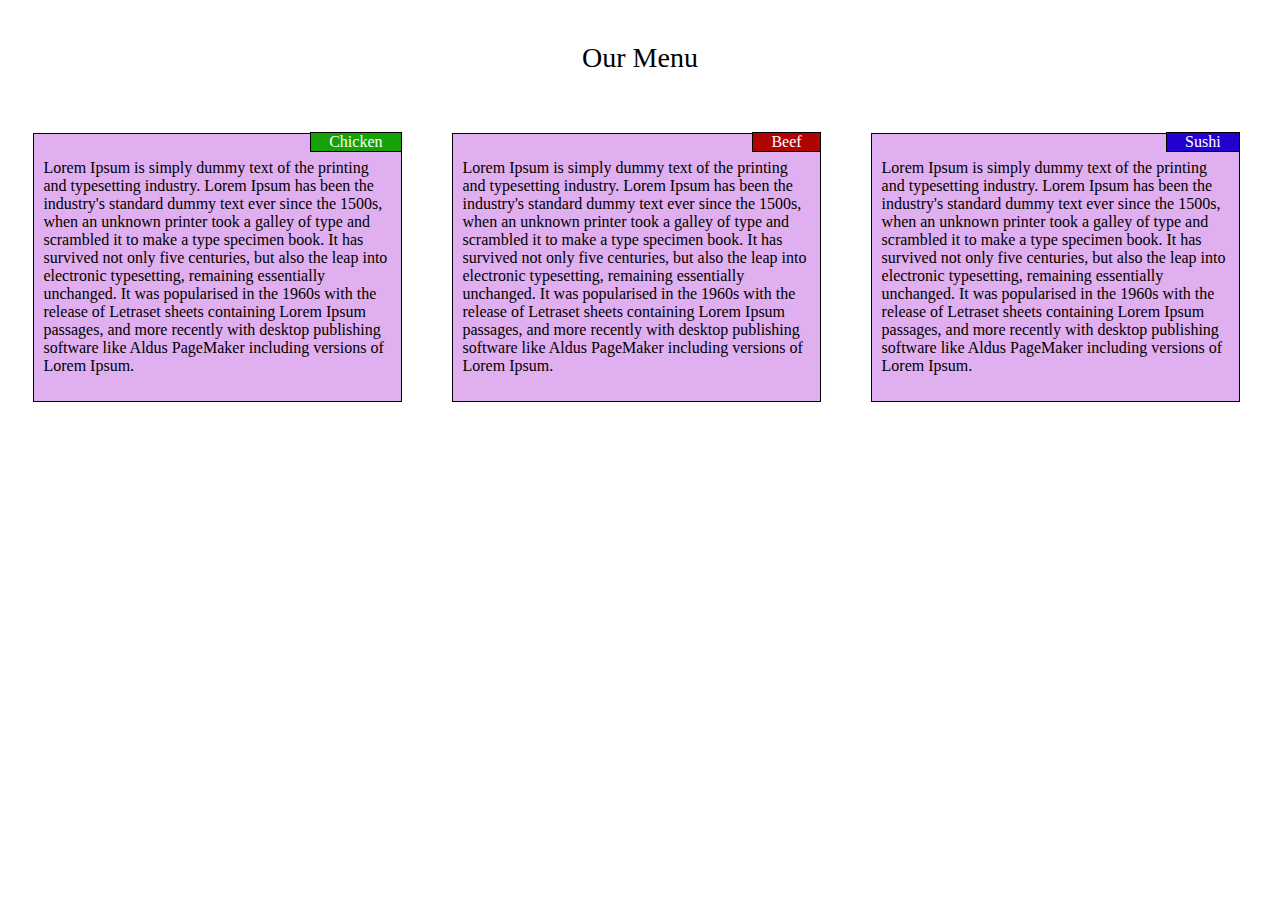
<file: module2-solution/index.html>
<!DOCTYPE html>
<html>
<head>
	<meta charset="utf-8">
	<meta name="viewport" content="width=device-width, initial-scale=1">
	<title>module2-solution</title>
	<link rel="stylesheet" type="text/css" href="css/main.css">
</head>
<body>

	<div class="container">
		<div class="center">
			<p class="big-title">Our Menu</p>
		</div>
	</div>

	<div class="card">
		<p class="card-title" id="chicken">Chicken</p>
		<p class="card-body">Lorem Ipsum is simply dummy text of the printing and typesetting industry. Lorem Ipsum has been the industry's standard dummy text ever since the 1500s, when an unknown printer took a galley of type and scrambled it to make a type specimen book. It has survived not only five centuries, but also the leap into electronic typesetting, remaining essentially unchanged. It was popularised in the 1960s with the release of Letraset sheets containing Lorem Ipsum passages, and more recently with desktop publishing software like Aldus PageMaker including versions of Lorem Ipsum.</p>
	</div>

	<div class="card">
		<p class="card-title" id="beef">Beef</p>
		<p class="card-body">Lorem Ipsum is simply dummy text of the printing and typesetting industry. Lorem Ipsum has been the industry's standard dummy text ever since the 1500s, when an unknown printer took a galley of type and scrambled it to make a type specimen book. It has survived not only five centuries, but also the leap into electronic typesetting, remaining essentially unchanged. It was popularised in the 1960s with the release of Letraset sheets containing Lorem Ipsum passages, and more recently with desktop publishing software like Aldus PageMaker including versions of Lorem Ipsum.</p>
	</div>

	<div class="card card-3">
		<p class="card-title" id="sushi">Sushi</p>
		<p class="card-body">Lorem Ipsum is simply dummy text of the printing and typesetting industry. Lorem Ipsum has been the industry's standard dummy text ever since the 1500s, when an unknown printer took a galley of type and scrambled it to make a type specimen book. It has survived not only five centuries, but also the leap into electronic typesetting, remaining essentially unchanged. It was popularised in the 1960s with the release of Letraset sheets containing Lorem Ipsum passages, and more recently with desktop publishing software like Aldus PageMaker including versions of Lorem Ipsum.</p>
	</div>

</body>
</html>
</file>
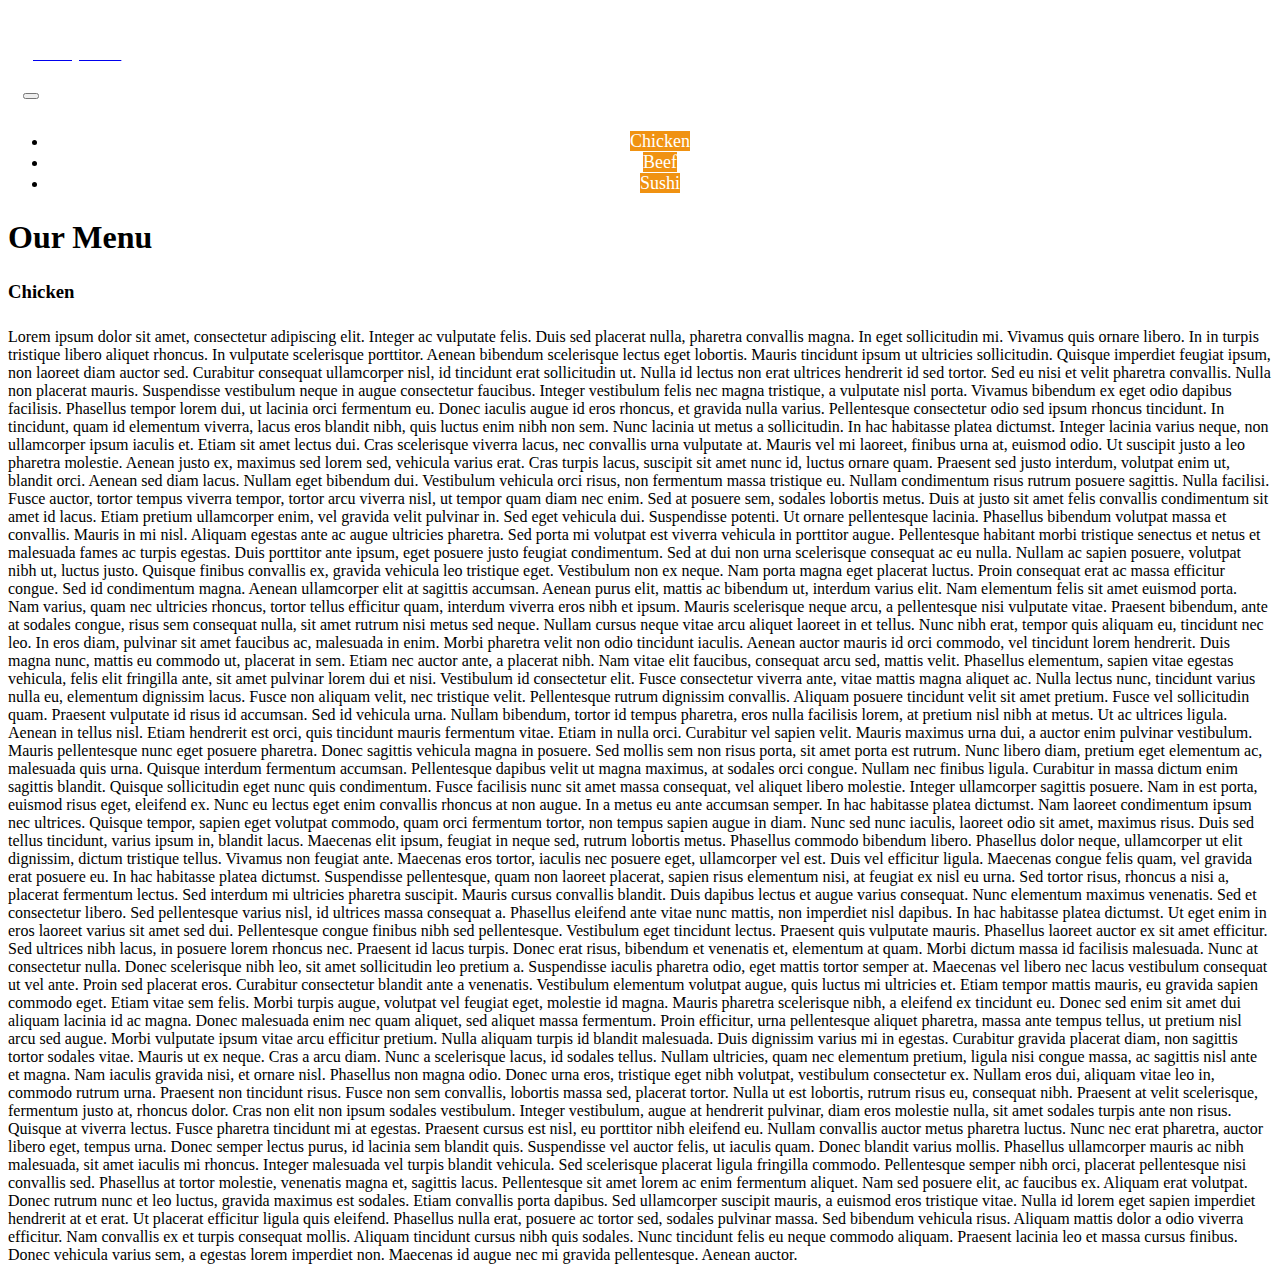
<file: module3-solution/index.html>
<!DOCTYPE html>
<html>
<head>
	<meta charset="utf-8">
	<meta name="viewport" content="width=device-width, initial-scale=1">
	<link href="https://cdn.jsdelivr.net/npm/bootstrap@5.2.0-beta1/dist/css/bootstrap.min.css" rel="stylesheet" integrity="sha384-0evHe/X+R7YkIZDRvuzKMRqM+OrBnVFBL6DOitfPri4tjfHxaWutUpFmBp4vmVor" crossorigin="anonymous">
  <link rel="stylesheet" type="text/css" href="css/style.css">
	<title>module3-solution</title>
</head>
<body>

<!-- navbar -->
<nav class="navbar navbar-expand-sm nav-dav bg-danger">
  <div class="container-fluid">
    <a class="navbar-brand" href="index.html"><h3>Food, LLC</h3></a>
    <button class="navbar-toggler" type="button" data-bs-toggle="collapse" data-bs-target="#navbarNav" aria-controls="navbarNav" aria-expanded="false" aria-label="Toggle navigation">
      <span class="navbar-toggler-icon"></span>
    </button>
    
  </div>
</nav>
<div class="collapse navbar-collapse" id="navbarNav">
      <ul class="navbar-nav">
        <li class="nav-item">
          <a class="nav-link border">Chicken</a>
        </li>
        <li class="nav-item">
          <a class="nav-link border">Beef</a>
        </li>
        <li class="nav-item">
          <a class="nav-link border">Sushi</a>
        </li>
      </ul>
 </div><!-- collapse -->

<!-- title -->
<h1 class="text-center">Our Menu</h1>

<div class="container">
  <div class="row">
    <div class="col border border-dark">
      <h3 class="text-center">Chicken</h3>
      <p>Lorem ipsum dolor sit amet, consectetur adipiscing elit. Integer ac vulputate felis. Duis sed placerat nulla, pharetra convallis magna. In eget sollicitudin mi. Vivamus quis ornare libero. In in turpis tristique libero aliquet rhoncus. In vulputate scelerisque porttitor. Aenean bibendum scelerisque lectus eget lobortis. Mauris tincidunt ipsum ut ultricies sollicitudin. Quisque imperdiet feugiat ipsum, non laoreet diam auctor sed. Curabitur consequat ullamcorper nisl, id tincidunt erat sollicitudin ut. Nulla id lectus non erat ultrices hendrerit id sed tortor.

Sed eu nisi et velit pharetra convallis. Nulla non placerat mauris. Suspendisse vestibulum neque in augue consectetur faucibus. Integer vestibulum felis nec magna tristique, a vulputate nisl porta. Vivamus bibendum ex eget odio dapibus facilisis. Phasellus tempor lorem dui, ut lacinia orci fermentum eu. Donec iaculis augue id eros rhoncus, et gravida nulla varius. Pellentesque consectetur odio sed ipsum rhoncus tincidunt.

In tincidunt, quam id elementum viverra, lacus eros blandit nibh, quis luctus enim nibh non sem. Nunc lacinia ut metus a sollicitudin. In hac habitasse platea dictumst. Integer lacinia varius neque, non ullamcorper ipsum iaculis et. Etiam sit amet lectus dui. Cras scelerisque viverra lacus, nec convallis urna vulputate at. Mauris vel mi laoreet, finibus urna at, euismod odio. Ut suscipit justo a leo pharetra molestie. Aenean justo ex, maximus sed lorem sed, vehicula varius erat.

Cras turpis lacus, suscipit sit amet nunc id, luctus ornare quam. Praesent sed justo interdum, volutpat enim ut, blandit orci. Aenean sed diam lacus. Nullam eget bibendum dui. Vestibulum vehicula orci risus, non fermentum massa tristique eu. Nullam condimentum risus rutrum posuere sagittis. Nulla facilisi. Fusce auctor, tortor tempus viverra tempor, tortor arcu viverra nisl, ut tempor quam diam nec enim. Sed at posuere sem, sodales lobortis metus. Duis at justo sit amet felis convallis condimentum sit amet id lacus.

Etiam pretium ullamcorper enim, vel gravida velit pulvinar in. Sed eget vehicula dui. Suspendisse potenti. Ut ornare pellentesque lacinia. Phasellus bibendum volutpat massa et convallis. Mauris in mi nisl. Aliquam egestas ante ac augue ultricies pharetra. Sed porta mi volutpat est viverra vehicula in porttitor augue. Pellentesque habitant morbi tristique senectus et netus et malesuada fames ac turpis egestas. Duis porttitor ante ipsum, eget posuere justo feugiat condimentum. Sed at dui non urna scelerisque consequat ac eu nulla. Nullam ac sapien posuere, volutpat nibh ut, luctus justo. Quisque finibus convallis ex, gravida vehicula leo tristique eget. Vestibulum non ex neque.

Nam porta magna eget placerat luctus. Proin consequat erat ac massa efficitur congue. Sed id condimentum magna. Aenean ullamcorper elit at sagittis accumsan. Aenean purus elit, mattis ac bibendum ut, interdum varius elit. Nam elementum felis sit amet euismod porta. Nam varius, quam nec ultricies rhoncus, tortor tellus efficitur quam, interdum viverra eros nibh et ipsum. Mauris scelerisque neque arcu, a pellentesque nisi vulputate vitae. Praesent bibendum, ante at sodales congue, risus sem consequat nulla, sit amet rutrum nisi metus sed neque. Nullam cursus neque vitae arcu aliquet laoreet in et tellus. Nunc nibh erat, tempor quis aliquam eu, tincidunt nec leo.

In eros diam, pulvinar sit amet faucibus ac, malesuada in enim. Morbi pharetra velit non odio tincidunt iaculis. Aenean auctor mauris id orci commodo, vel tincidunt lorem hendrerit. Duis magna nunc, mattis eu commodo ut, placerat in sem. Etiam nec auctor ante, a placerat nibh. Nam vitae elit faucibus, consequat arcu sed, mattis velit. Phasellus elementum, sapien vitae egestas vehicula, felis elit fringilla ante, sit amet pulvinar lorem dui et nisi. Vestibulum id consectetur elit. Fusce consectetur viverra ante, vitae mattis magna aliquet ac. Nulla lectus nunc, tincidunt varius nulla eu, elementum dignissim lacus. Fusce non aliquam velit, nec tristique velit. Pellentesque rutrum dignissim convallis. Aliquam posuere tincidunt velit sit amet pretium. Fusce vel sollicitudin quam.

Praesent vulputate id risus id accumsan. Sed id vehicula urna. Nullam bibendum, tortor id tempus pharetra, eros nulla facilisis lorem, at pretium nisl nibh at metus. Ut ac ultrices ligula. Aenean in tellus nisl. Etiam hendrerit est orci, quis tincidunt mauris fermentum vitae. Etiam in nulla orci. Curabitur vel sapien velit. Mauris maximus urna dui, a auctor enim pulvinar vestibulum.

Mauris pellentesque nunc eget posuere pharetra. Donec sagittis vehicula magna in posuere. Sed mollis sem non risus porta, sit amet porta est rutrum. Nunc libero diam, pretium eget elementum ac, malesuada quis urna. Quisque interdum fermentum accumsan. Pellentesque dapibus velit ut magna maximus, at sodales orci congue. Nullam nec finibus ligula. Curabitur in massa dictum enim sagittis blandit. Quisque sollicitudin eget nunc quis condimentum. Fusce facilisis nunc sit amet massa consequat, vel aliquet libero molestie. Integer ullamcorper sagittis posuere.

Nam in est porta, euismod risus eget, eleifend ex. Nunc eu lectus eget enim convallis rhoncus at non augue. In a metus eu ante accumsan semper. In hac habitasse platea dictumst. Nam laoreet condimentum ipsum nec ultrices. Quisque tempor, sapien eget volutpat commodo, quam orci fermentum tortor, non tempus sapien augue in diam. Nunc sed nunc iaculis, laoreet odio sit amet, maximus risus. Duis sed tellus tincidunt, varius ipsum in, blandit lacus. Maecenas elit ipsum, feugiat in neque sed, rutrum lobortis metus. Phasellus commodo bibendum libero. Phasellus dolor neque, ullamcorper ut elit dignissim, dictum tristique tellus. Vivamus non feugiat ante. Maecenas eros tortor, iaculis nec posuere eget, ullamcorper vel est.

Duis vel efficitur ligula. Maecenas congue felis quam, vel gravida erat posuere eu. In hac habitasse platea dictumst. Suspendisse pellentesque, quam non laoreet placerat, sapien risus elementum nisi, at feugiat ex nisl eu urna. Sed tortor risus, rhoncus a nisi a, placerat fermentum lectus. Sed interdum mi ultricies pharetra suscipit. Mauris cursus convallis blandit. Duis dapibus lectus et augue varius consequat. Nunc elementum maximus venenatis. Sed et consectetur libero. Sed pellentesque varius nisl, id ultrices massa consequat a. Phasellus eleifend ante vitae nunc mattis, non imperdiet nisl dapibus. In hac habitasse platea dictumst.

Ut eget enim in eros laoreet varius sit amet sed dui. Pellentesque congue finibus nibh sed pellentesque. Vestibulum eget tincidunt lectus. Praesent quis vulputate mauris. Phasellus laoreet auctor ex sit amet efficitur. Sed ultrices nibh lacus, in posuere lorem rhoncus nec. Praesent id lacus turpis.

Donec erat risus, bibendum et venenatis et, elementum at quam. Morbi dictum massa id facilisis malesuada. Nunc at consectetur nulla. Donec scelerisque nibh leo, sit amet sollicitudin leo pretium a. Suspendisse iaculis pharetra odio, eget mattis tortor semper at. Maecenas vel libero nec lacus vestibulum consequat ut vel ante. Proin sed placerat eros. Curabitur consectetur blandit ante a venenatis. Vestibulum elementum volutpat augue, quis luctus mi ultricies et. Etiam tempor mattis mauris, eu gravida sapien commodo eget. Etiam vitae sem felis. Morbi turpis augue, volutpat vel feugiat eget, molestie id magna. Mauris pharetra scelerisque nibh, a eleifend ex tincidunt eu.

Donec sed enim sit amet dui aliquam lacinia id ac magna. Donec malesuada enim nec quam aliquet, sed aliquet massa fermentum. Proin efficitur, urna pellentesque aliquet pharetra, massa ante tempus tellus, ut pretium nisl arcu sed augue. Morbi vulputate ipsum vitae arcu efficitur pretium. Nulla aliquam turpis id blandit malesuada. Duis dignissim varius mi in egestas. Curabitur gravida placerat diam, non sagittis tortor sodales vitae. Mauris ut ex neque. Cras a arcu diam. Nunc a scelerisque lacus, id sodales tellus. Nullam ultricies, quam nec elementum pretium, ligula nisi congue massa, ac sagittis nisl ante et magna. Nam iaculis gravida nisi, et ornare nisl.

Phasellus non magna odio. Donec urna eros, tristique eget nibh volutpat, vestibulum consectetur ex. Nullam eros dui, aliquam vitae leo in, commodo rutrum urna. Praesent non tincidunt risus. Fusce non sem convallis, lobortis massa sed, placerat tortor. Nulla ut est lobortis, rutrum risus eu, consequat nibh. Praesent at velit scelerisque, fermentum justo at, rhoncus dolor.

Cras non elit non ipsum sodales vestibulum. Integer vestibulum, augue at hendrerit pulvinar, diam eros molestie nulla, sit amet sodales turpis ante non risus. Quisque at viverra lectus. Fusce pharetra tincidunt mi at egestas. Praesent cursus est nisl, eu porttitor nibh eleifend eu. Nullam convallis auctor metus pharetra luctus. Nunc nec erat pharetra, auctor libero eget, tempus urna. Donec semper lectus purus, id lacinia sem blandit quis. Suspendisse vel auctor felis, ut iaculis quam. Donec blandit varius mollis. Phasellus ullamcorper mauris ac nibh malesuada, sit amet iaculis mi rhoncus.

Integer malesuada vel turpis blandit vehicula. Sed scelerisque placerat ligula fringilla commodo. Pellentesque semper nibh orci, placerat pellentesque nisi convallis sed. Phasellus at tortor molestie, venenatis magna et, sagittis lacus. Pellentesque sit amet lorem ac enim fermentum aliquet. Nam sed posuere elit, ac faucibus ex. Aliquam erat volutpat. Donec rutrum nunc et leo luctus, gravida maximus est sodales. Etiam convallis porta dapibus. Sed ullamcorper suscipit mauris, a euismod eros tristique vitae. Nulla id lorem eget sapien imperdiet hendrerit at et erat.

Ut placerat efficitur ligula quis eleifend. Phasellus nulla erat, posuere ac tortor sed, sodales pulvinar massa. Sed bibendum vehicula risus. Aliquam mattis dolor a odio viverra efficitur. Nam convallis ex et turpis consequat mollis. Aliquam tincidunt cursus nibh quis sodales. Nunc tincidunt felis eu neque commodo aliquam.

Praesent lacinia leo et massa cursus finibus. Donec vehicula varius sem, a egestas lorem imperdiet non. Maecenas id augue nec mi gravida pellentesque. Aenean auctor.</p>
    </div>
  </div>
</div>





</body>
<script src="https://cdn.jsdelivr.net/npm/bootstrap@5.2.0-beta1/dist/js/bootstrap.bundle.min.js" integrity="sha384-pprn3073KE6tl6bjs2QrFaJGz5/SUsLqktiwsUTF55Jfv3qYSDhgCecCxMW52nD2" crossorigin="anonymous"></script>
</html>
</file>
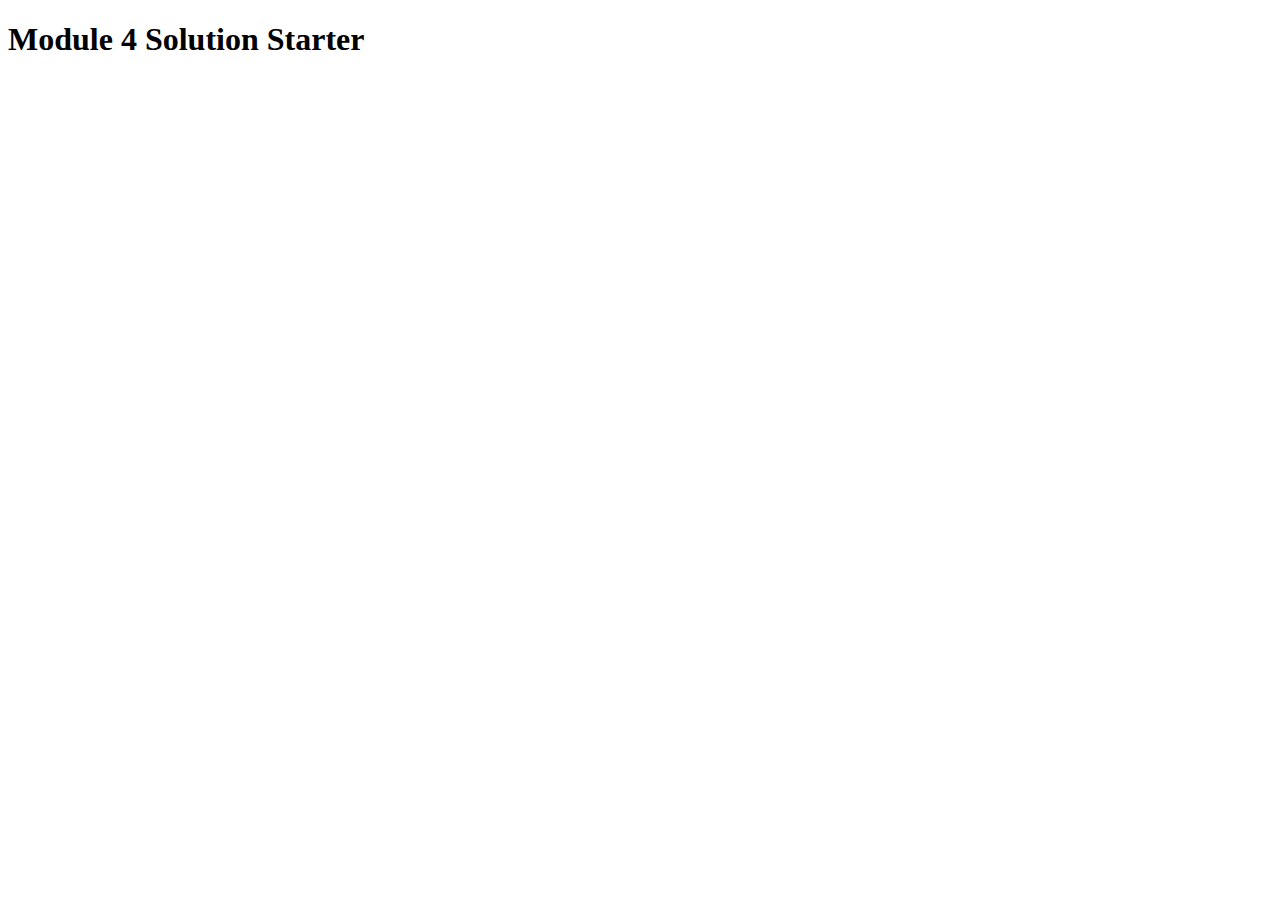
<file: module4-solution/index.html>
<!DOCTYPE html>
<html>
<head>
  <meta charset="utf-8">
  <title>Module 4 Solution Starter</title>
  <script>
    var names = []; // DO NOT REMOVE
  </script>
  <script src="SpeakHello.js"></script>
  <script src="SpeakGoodBye.js"></script>
  <script src="script.js"></script>
</head>
<body>
  <h1>Module 4 Solution Starter</h1>
</body>
</html>
</file>
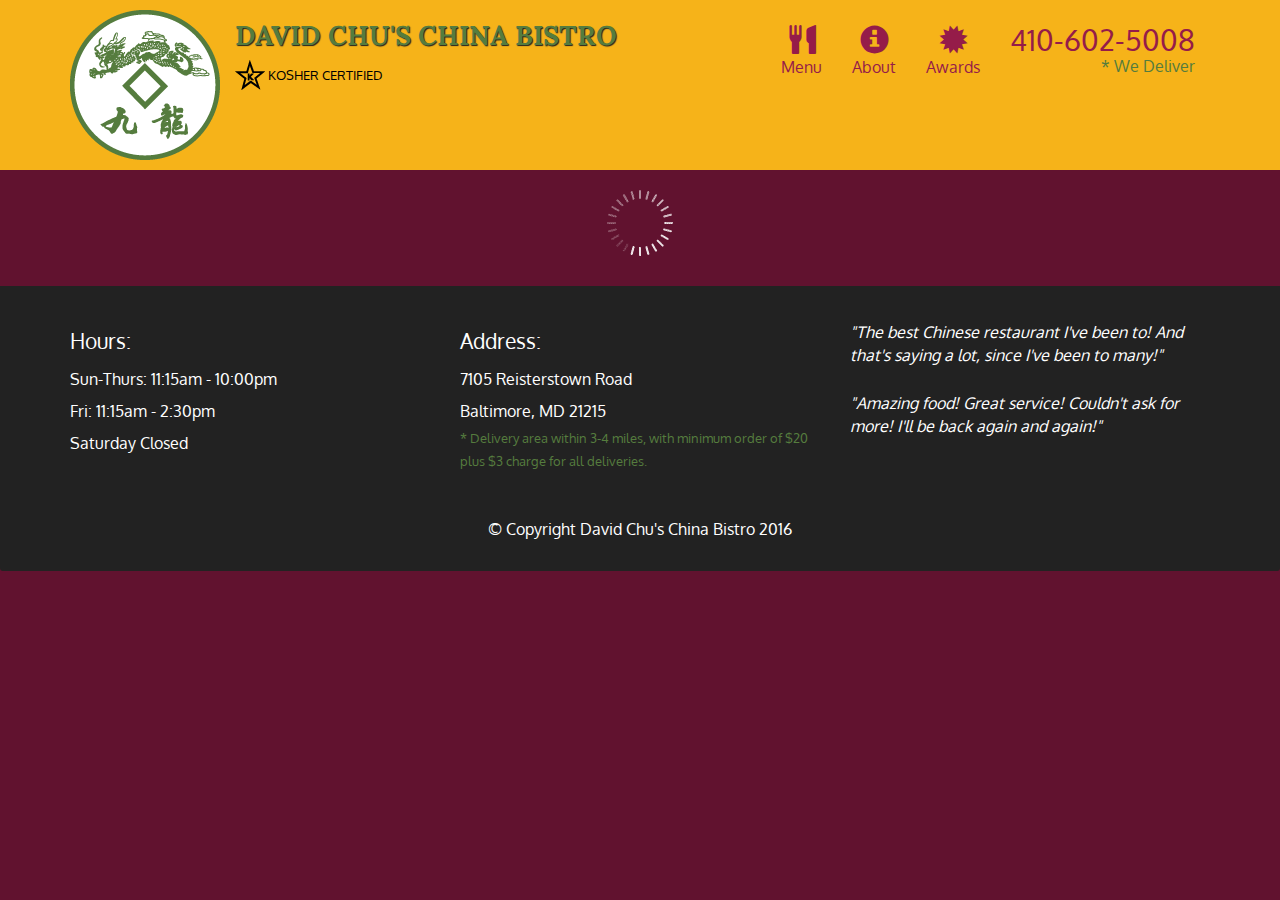
<file: module5-solution/index.html>
<!doctype html>
<html lang="en">
  <head>
    <meta charset="utf-8">
    <meta http-equiv="X-UA-Compatible" content="IE=edge">
    <meta name="viewport" content="width=device-width, initial-scale=1">
    <title>David Chu's China Bistro</title>
    <link rel="stylesheet" href="css/bootstrap.min.css">
    <link rel="stylesheet" href="css/styles.css">
    <link href='https://fonts.googleapis.com/css?family=Oxygen:400,300,700' rel='stylesheet' type='text/css'>
    <link href='https://fonts.googleapis.com/css?family=Lora' rel='stylesheet' type='text/css'>
  </head>
<body>
  <header>
    <nav id="header-nav" class="navbar navbar-default">
      <div class="container">
        <div class="navbar-header">
          <a href="index.html" class="pull-left visible-md visible-lg">
            <div id="logo-img" alt="Logo image"></div>
          </a>

          <div class="navbar-brand">
            <a href="index.html"><h1>David Chu's China Bistro</h1></a>
            <p>
              <img src="images/star-k-logo.png" alt="Kosher certification">
              <span>Kosher Certified</span>
            </p>
          </div>

          <button id="navbarToggle" type="button" class="navbar-toggle collapsed" data-toggle="collapse" data-target="#collapsable-nav" aria-expanded="false">
            <span class="sr-only">Toggle navigation</span>
            <span class="icon-bar"></span>
            <span class="icon-bar"></span>
            <span class="icon-bar"></span>
          </button>
        </div>
        
        <div id="collapsable-nav" class="collapse navbar-collapse">
           <ul id="nav-list" class="nav navbar-nav navbar-right">
            <li id="navHomeButton" class="visible-xs active">
              <a href="index.html">
                <span class="glyphicon glyphicon-home"></span> Home</a>
            </li>
            <li id="navMenuButton">
              <a href="#" onclick="$dc.loadMenuCategories();">
                <span class="glyphicon glyphicon-cutlery"></span><br class="hidden-xs"> Menu</a>
            </li>
            <li>
              <a href="#">
                <span class="glyphicon glyphicon-info-sign"></span><br class="hidden-xs"> About</a>
            </li>
            <li>
              <a href="#">
                <span class="glyphicon glyphicon-certificate"></span><br class="hidden-xs"> Awards</a>
            </li>
            <li id="phone" class="hidden-xs">
              <a href="tel:410-602-5008">
                <span>410-602-5008</span></a><div>* We Deliver</div>
            </li>
          </ul><!-- #nav-list -->
        </div><!-- .collapse .navbar-collapse -->
      </div><!-- .container -->
    </nav><!-- #header-nav -->
  </header>

  <div id="call-btn" class="visible-xs">
    <a class="btn" href="tel:410-602-5008">
    <span class="glyphicon glyphicon-earphone"></span>
    410-602-5008
    </a>
  </div>
  <div id="xs-deliver" class="text-center visible-xs">* We Deliver</div>

  <div id="main-content" class="container"></div>

  <footer class="panel-footer">
    <div class="container">
      <div class="row">
        <section id="hours" class="col-sm-4">
          <span>Hours:</span><br>
          Sun-Thurs: 11:15am - 10:00pm<br>
          Fri: 11:15am - 2:30pm<br>
          Saturday Closed
          <hr class="visible-xs">
        </section>
        <section id="address" class="col-sm-4">
          <span>Address:</span><br>
          7105 Reisterstown Road<br>
          Baltimore, MD 21215
          <p>* Delivery area within 3-4 miles, with minimum order of $20 plus $3 charge for all deliveries.</p>
          <hr class="visible-xs">
        </section>
        <section id="testimonials" class="col-sm-4">
          <p>"The best Chinese restaurant I've been to! And that's saying a lot, since I've been to many!"</p>
          <p>"Amazing food! Great service! Couldn't ask for more! I'll be back again and again!"</p>
        </section>
      </div>
      <div class="text-center">&copy; Copyright David Chu's China Bistro 2016</div>
    </div>
  </footer>

  <!-- jQuery (Bootstrap JS plugins depend on it) -->
  <script src="js/jquery-2.1.4.min.js"></script>
  <script src="js/bootstrap.min.js"></script>
  <script src="js/ajax-utils.js"></script>
  <script src="js/script.js"></script>
</body>
</html>
</file>
<file: module2-solution/css/main.css>
.container { 
  block-size: 100px;
  position: relative;
}

.center {
  margin: 0;
  position: absolute;
  top: 50%;
  left: 50%;
  -ms-transform: translate(-50%, -50%);
  transform: translate(-50%, -50%);
}

.big-title{
	font-size: 175%;
}

/*disktop view*/
@media (min-width: 992px){
	.card{
		width: 29%; 
	}
}

/*tablet view*/
@media (max-width: 991px){
	.card{
		width: 45%; 
	}
	.card-3{
		width: 96%;
	}
}

/*moblie view*/
@media (max-width: 767px){
	.card{
		width: 96%; 
	}
}


.card{
	position: relative;
	float: left;
	border: 1px solid black;
	margin: 2%;
	background-color: #E0AFEF;

}

.card-body{
	padding: 2.5%;
}

.card-title{
	position: absolute;
	top: -18px;
	right: -1px;
	border: 1px solid black;
	padding-right: 5%;
	padding-left: 5%;
}

#sushi{
	background-color: #2300D0;
	color: white;
}

#beef{
	background-color: #B20303;
	color: white;
}

#chicken{
	background-color: #16A206;
	color: white;
}
}
</file>
<file: module3-solution/css/style.css>
.container-fluid{
	padding: 15px;
	width: 100%;
}

.container-fluid h3{ /* company-name */ 
	margin-left: 10px;
	color: white;
}

@media (min-width: 576px){
	.navbar-expand-sm #navbarNav{
		display: none!important;
	}
}

@media (max-width: 576px){
	.row{
		margin: 15px 10% 0;
	}
}

.nav-item{
	text-align: center;
}

.nav-link{
	color: white;
	background-color: #F09212;
	font-size: 18px;
}

.text-center{
	margin-top: 25px;
	margin-bottom: 25px;
}
</file>
<file: module5-solution/css/styles.css>
body {
  font-size: 16px;
  color: #fff;
  background-color: #61122f;
  font-family: 'Oxygen', sans-serif;
}

/** HEADER **/
#header-nav {
  background-color: #f6b319;
  border-radius: 0;
  border: 0;
}

#logo-img {
  background: url('../images/restaurant-logo_large.png') no-repeat;
  width: 150px;
  height: 150px;
  margin: 10px 15px 10px 0;
}

.navbar-brand {
  padding-top: 25px;
}
.navbar-brand h1 { /* Restaurant name */
  font-family: 'Lora', serif;
  color: #557c3e;
  font-size: 1.5em;
  text-transform: uppercase;
  font-weight: bold;
  text-shadow: 1px 1px 1px #222;
  margin-top: 0;
  margin-bottom: 0;
  line-height: .75;
}
.navbar-brand a:hover, .navbar-brand a:focus {
  text-decoration: none;
}
.navbar-brand p { /* Kosher cert */
  color: #000;
  text-transform: uppercase;
  font-size: .7em;
  margin-top: 15px;
}
.navbar-brand p span { /* Star-K */
  vertical-align: middle;
}

#nav-list {
  margin-top: 10px;
}
#nav-list a {
  color: #951C49;
  text-align: center;
}
#nav-list a:hover {
  background: #E7E7E7;
}
#nav-list a span {
  font-size: 1.8em;
}

#phone {
  margin-top: 5px;
}
#phone a { /* Phone number */
  text-align: right;
  padding-bottom: 0;
}
#phone div { /* We Deliver */
  color: #557c3e;
  text-align: right;
  padding-right: 15px;
}

.navbar-header button.navbar-toggle, .navbar-header .icon-bar {
  border: 1px solid #61122f;
}
.navbar-header button.navbar-toggle {
  clear: both;
  margin-top: -30px;
}
/* END HEADER */

/* FOOTER */
.panel-footer {
  margin-top: 30px;
  padding-top: 35px;
  padding-bottom: 30px;
  background-color: #222;
  border-top: 0;
}
.panel-footer div.row {
  margin-bottom: 35px;
}
#hours, #address {
  line-height: 2;
}
#hours > span, #address > span {
  font-size: 1.3em;
}
#address p {
  color: #557c3e;
  font-size: .8em;
  line-height: 1.8;
}
#testimonials {
  font-style: italic;
}
#testimonials p:nth-child(2) {
  margin-top: 25px;
}
/* END FOOTER */



/* HOME PAGE */
.container .jumbotron {
  box-shadow: 0 0 50px #3F0C1F;
  border: 2px solid #3F0C1F;
}

#menu-tile, #specials-tile, #map-tile {
  height: 250px;
  width: 100%;
  margin-bottom: 15px;
  position: relative;
  border: 2px solid #3F0C1F;
  overflow: hidden;
}
#menu-tile:hover, #specials-tile:hover, #map-tile:hover {
  box-shadow: 0 1px 5px 1px #cccccc;
}
#menu-tile {
  background: url('../images/menu-tile.jpg') no-repeat;
  background-position: center;
}
#specials-tile {
  background: url('../images/specials-tile.jpg') no-repeat;
  background-position: center;
}
#menu-tile span, #specials-tile span, #map-tile span {
  position: absolute;
  bottom: 0;
  right: 0;
  width: 100%;
  text-align: center;
  font-size: 1.6em;
  text-transform: uppercase;
  background-color: #000;
  color: #fff;
  opacity: .8;
}
/* END HOME PAGE */

/* MENU CATEGORIES PAGE */
.category-tile { 
  position: relative;
  border: 2px solid #3F0C1F;
  overflow: hidden;
  width: 200px;
  height: 200px;
  margin: 0 auto 15px;
}
.category-tile span {
  position: absolute;
  bottom: 0;
  right: 0;
  width: 100%;
  text-align: center;
  font-size: 1.2em;
  text-transform: uppercase;
  background-color: #000;
  color: #fff;
  opacity: .8;
}
.category-tile:hover {
  box-shadow: 0 1px 5px 1px #cccccc;
}

#menu-categories-title + div {
  margin-bottom: 50px;
}
/* END MENU CATEGORIES PAGE */

/* SINGLE CATEGORY PAGE */
.menu-item-tile {
  margin-bottom: 25px;
}
.menu-item-tile hr {
  width: 80%;
}
.menu-item-tile .menu-item-price {
  font-size: 1.1em;
  text-align: right;
  margin-top: -15px;
  margin-right: -15px;
}
.menu-item-tile .menu-item-price span {
  font-size: .6em;
}
.menu-item-photo {
  position: relative;
  border: 2px solid #3F0C1F; 
  overflow: hidden;
  padding: 0;
  margin-right: -15px;
  margin-left: auto;
  margin-bottom: 20px;
  max-width: 250px;
}
.menu-item-photo div {
  position: absolute;
  bottom: 0;
  right: 0;
  width: 80px;
  background-color: #557c3e;
  text-align: center;
}
.menu-item-description {
  padding-right: 30px;
}
h3.menu-item-title {
  margin: 0 0 10px;
}
.menu-item-details {
  font-size: .9em;
  font-style: italic;
}
/* END SINGLE CATEGORY PAGE */


/********** Large devices only **********/
@media (min-width: 1200px) {
  .container .jumbotron {
    background: url('../images/jumbotron_1200.jpg') no-repeat;
    height: 675px;
  }
}

/********** Medium devices only **********/
@media (min-width: 992px) and (max-width: 1199px) {
  /* Header */
  #logo-img {
    background: url('../images/restaurant-logo_medium.png') no-repeat;
    width: 100px;
    height: 100px;
    margin: 5px 5px 5px 0;
  }
  /* End Header */

  /* Home Page */
  .container .jumbotron {
    background: url('../images/jumbotron_992.jpg') no-repeat;
    height: 558px;
  }
  /* End Home Page */
}

/********** Small devices only **********/
@media (min-width: 768px) and (max-width: 991px) {
  /* Home Page */
  .container .jumbotron {
    background: url('../images/jumbotron_768.jpg') no-repeat;
    height: 432px;
  }
  /* End Home Page */
}

/********** Extra small devices only **********/
@media (max-width: 767px) {
  /* Header */
  .navbar-brand {
    padding-top: 10px;
    height: 80px;
  }
  .navbar-brand h1 { /* Restaurant name */
    padding-top: 10px;
    font-size: 5vw; /* 1vw = 1% of viewport width */
  }
  .navbar-brand p { /* Kosher cert */
    font-size: .6em;
    margin-top: 12px;
  }
  .navbar-brand p img { /* Star-K */
    height: 20px;
  }

  #collapsable-nav a { /* Collapsed nav menu text */
    font-size: 1.2em;
  }
  #collapsable-nav a span { /* Collapsed nav menu glyph */
    font-size: 1em;
    margin-right: 5px;
  }

  #call-btn > a {
    font-size: 1.5em;
    display: block;
    margin: 0 20px;
    padding: 10px;
    border: 2px solid #fff;
    background-color: #f6b319;
    color: #951c49;
  }
  #xs-deliver {
    margin-top: 5px;
    font-size: .7em;
    letter-spacing: .1em;
    text-transform: uppercase;
  }
  /* End Header */

  /* Footer */
  .panel-footer section {
    margin-bottom: 30px;
    text-align: center;
  }
  .panel-footer section:nth-child(3) {
    margin-bottom: 0; /* margin already exists on the whole row */
  }
  .panel-footer section hr {
    width: 50%;
  }
  /* End Footer */

  /* Home Page */
  .container .jumbotron {
    margin-top: 30px;
    padding: 0;
  }
  #menu-tile, #specials-tile {
    width: 360px;
    margin: 0 auto 15px;
  }

  .menu-item-photo {
    margin-right: auto;
  }
  .menu-item-tile .menu-item-price {
    text-align: center;
  }
  .menu-item-description {
    text-align: center;;
  }
}


/********** Super extra small devices Only :-) (e.g., iPhone 4) **********/
@media (max-width: 479px) {
  /* Header */
  .navbar-brand h1 { /* Restaurant name */
    padding-top: 5px;
    font-size: 6vw;
  }
  /* End Header */
  
  /* Home page */
  #menu-tile, #specials-tile {
    width: 280px;
    margin: 0 auto 15px;
  }

  .col-xxs-12 {
    position: relative;
    min-height: 1px;
    padding-right: 15px;
    padding-left: 15px;
    float: left;
    width: 100%;
  }
}
</file>
